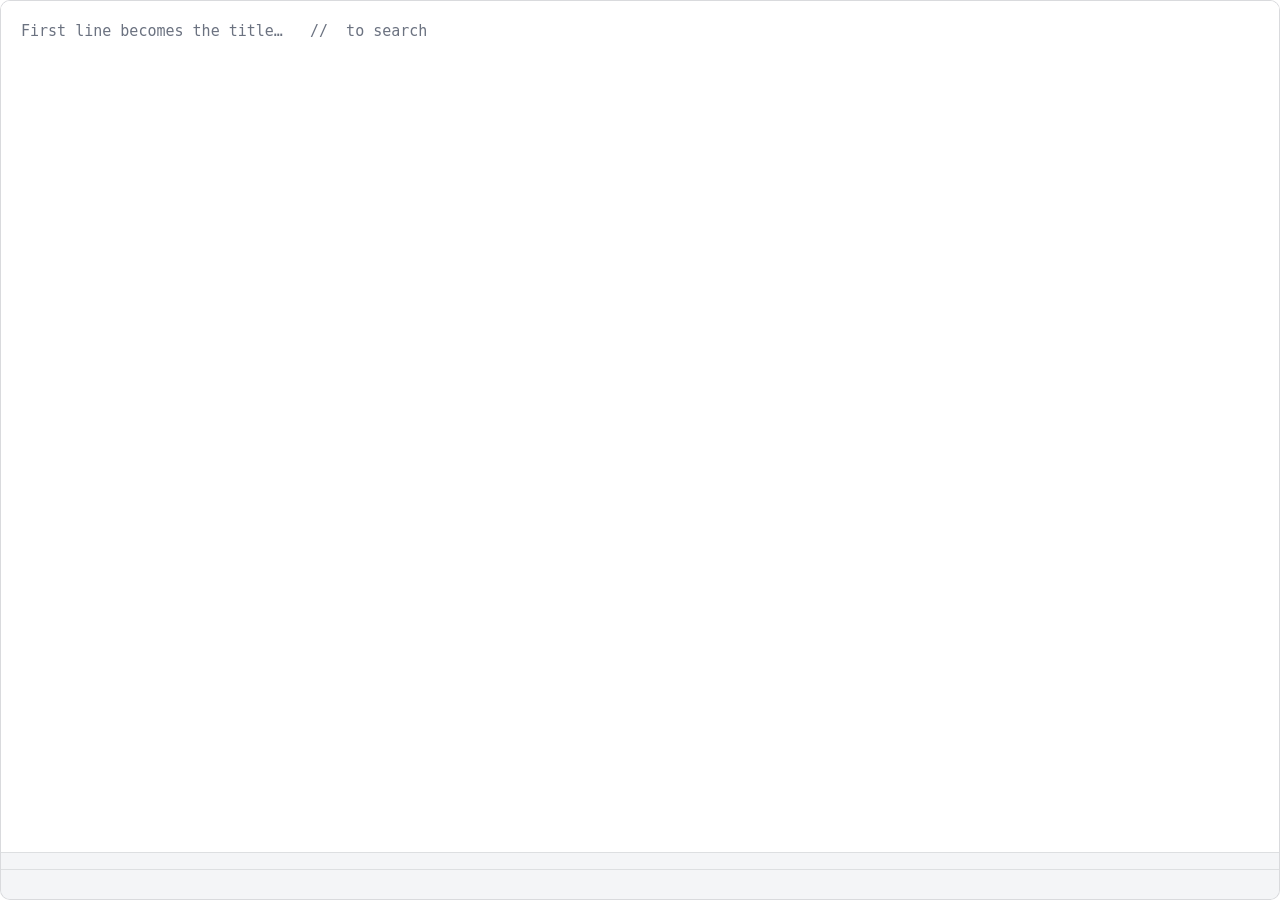
<file: ui/index.html>
<!doctype html>
<html lang="en">
  <head>
    <meta charset="utf-8" />
    <title>photomem</title>
    <link rel="stylesheet" href="style.css" />
  </head>
  <body>
    <main id="shell">
      <!-- Capture: the default, and the only mode that writes anything. -->
      <section id="capture">
        <textarea
          id="editor"
          placeholder="First line becomes the title…   //  to search"
          spellcheck="false"
          autofocus
        ></textarea>
        <div id="strip" hidden></div>
      </section>

      <!-- Search: reached by typing // into an empty buffer. -->
      <section id="search" hidden>
        <input id="query" type="text" placeholder="Search notes…" spellcheck="false" />
        <ul id="results"></ul>
      </section>

      <!-- Wall: every captured image, newest first. For a visual thinker this
           is the real map — you navigate by recognising the picture. -->
      <section id="wall" hidden></section>

      <!-- Timeline: every note by date, grouped day / week / month. -->
      <section id="timeline" hidden></section>

      <!-- Tag filter: opened with T from either browse view. -->
      <section id="tags" hidden>
        <ul></ul>
      </section>

      <!-- Viewer: read-only. Notes are never edited here; see DESIGN.md §6. -->
      <section id="viewer" hidden>
        <!-- Above the title, because the one failure mode of never editing a
             note is reading it without learning it was later corrected. -->
        <div id="viewer-superseded" hidden></div>
        <header>
          <h1 id="viewer-title"></h1>
          <time id="viewer-when"></time>
        </header>
        <pre id="viewer-body"></pre>
        <div id="viewer-images"></div>
        <div id="viewer-backlinks" hidden>
          <h2>Linked from</h2>
          <ul></ul>
        </div>
      </section>

      <footer>
        <span id="status"></span>
        <span id="hints"></span>
      </footer>
    </main>
    <script src="app.js"></script>
  </body>
</html>
</file>
<file: ui/style.css>
:root {
  --bg: #16181d;
  --surface: #1d2027;
  --text: #e6e8ec;
  --muted: #8b91a0;
  --accent: #6ea8fe;
  --error: #ef6b73;
  --radius: 10px;
}

@media (prefers-color-scheme: light) {
  :root {
    --bg: #f4f5f7;
    --surface: #ffffff;
    --text: #1b1d22;
    --muted: #6b7280;
    --accent: #2563eb;
    --error: #c0353d;
  }
}

* { box-sizing: border-box; }

html, body {
  height: 100%;
  margin: 0;
  background: transparent;
  font: 14px/1.55 system-ui, -apple-system, "Segoe UI", sans-serif;
  color: var(--text);
  overflow: hidden;
}

#shell {
  display: flex;
  flex-direction: column;
  height: 100%;
  background: var(--bg);
  border: 1px solid color-mix(in srgb, var(--text) 12%, transparent);
  border-radius: var(--radius);
  overflow: hidden;
}

#editor {
  flex: 1;
  width: 100%;
  padding: 18px 20px;
  border: 0;
  resize: none;
  outline: none;
  background: var(--surface);
  color: var(--text);
  font: 15px/1.65 ui-monospace, "JetBrains Mono", "SF Mono", Menlo, monospace;
  caret-color: var(--accent);
}

#editor::placeholder { color: var(--muted); }

/* The first line is the title, so give it a little more presence than the body
   without pulling in a rich-text editor to do it. */
#editor { text-indent: 0; }

footer {
  display: flex;
  align-items: center;
  justify-content: space-between;
  gap: 12px;
  padding: 7px 14px;
  background: var(--bg);
  border-top: 1px solid color-mix(in srgb, var(--text) 10%, transparent);
  color: var(--muted);
  font-size: 12px;
  min-height: 30px;
}

#status { white-space: nowrap; overflow: hidden; text-overflow: ellipsis; }
#status.saved { color: var(--accent); }
#status.error { color: var(--error); }

.hints { white-space: nowrap; }

kbd {
  display: inline-block;
  padding: 1px 5px;
  margin-left: 2px;
  border: 1px solid color-mix(in srgb, var(--text) 18%, transparent);
  border-radius: 4px;
  background: color-mix(in srgb, var(--text) 6%, transparent);
  font: inherit;
  font-size: 11px;
  color: var(--text);
}

.hints kbd + kbd { margin-left: 1px; }

/* A textarea cannot hold inline images, and swapping it for a contenteditable
   would cost more in text-editing quality than the pictures are worth here. So
   images live in a strip under the editor, mirroring the ![[…]] refs above. */
#strip {
  display: flex;
  gap: 8px;
  padding: 8px 12px;
  overflow-x: auto;
  background: var(--bg);
  border-top: 1px solid color-mix(in srgb, var(--text) 10%, transparent);
}

#strip img {
  height: 64px;
  width: auto;
  border-radius: 6px;
  border: 1px solid color-mix(in srgb, var(--text) 15%, transparent);
  object-fit: cover;
}

#strip .missing {
  display: grid;
  place-items: center;
  height: 64px;
  padding: 0 12px;
  border: 1px dashed var(--error);
  border-radius: 6px;
  color: var(--error);
  font-size: 11px;
}

/* ── modes ─────────────────────────────────────────────────────────────── */

#capture,
#search,
#viewer {
  display: flex;
  flex-direction: column;
  flex: 1;
  min-height: 0;
  background: var(--surface);
}

/* `hidden` only means display:none by way of the UA stylesheet, which any
   explicit `display` in here outranks. The wall sets one, so it must say so. */
#capture[hidden],
#search[hidden],
#viewer[hidden],
#wall[hidden],
#timeline[hidden],
#tags[hidden] {
  display: none;
}

/* ── search ────────────────────────────────────────────────────────────── */

#query {
  padding: 14px 20px;
  border: 0;
  border-bottom: 1px solid color-mix(in srgb, var(--text) 10%, transparent);
  outline: none;
  background: var(--surface);
  color: var(--text);
  font: 15px/1.4 system-ui, sans-serif;
  caret-color: var(--accent);
}

#query::placeholder { color: var(--muted); }

#results {
  flex: 1;
  margin: 0;
  padding: 6px;
  overflow-y: auto;
  list-style: none;
}

#results li {
  padding: 7px 12px;
  border-radius: 6px;
  cursor: default;
}

/* Selection is keyboard-driven, so it has to be unmistakable at a glance. */
#results li[aria-selected="true"] {
  background: color-mix(in srgb, var(--accent) 18%, transparent);
  box-shadow: inset 2px 0 0 var(--accent);
}

#results .row {
  display: flex;
  align-items: baseline;
  justify-content: space-between;
  gap: 12px;
}

#results .title {
  font-weight: 600;
  white-space: nowrap;
  overflow: hidden;
  text-overflow: ellipsis;
}

#results .when {
  flex: none;
  color: var(--muted);
  font-size: 11px;
  font-variant-numeric: tabular-nums;
}

#results .snippet {
  color: var(--muted);
  font-size: 12px;
  white-space: nowrap;
  overflow: hidden;
  text-overflow: ellipsis;
}

#results mark {
  background: none;
  color: var(--accent);
  font-weight: 600;
}

#results .empty {
  padding: 18px 12px;
  color: var(--muted);
}

/* ── the thumbnail wall ─────────────────────────────────────────────────── */

/* auto-fill rather than a fixed column count: the window is resizable, and the
   grid should use whatever width it is given. */
#wall {
  flex: 1;
  min-height: 0;
  background: var(--surface);
  display: grid;
  grid-template-columns: repeat(auto-fill, minmax(148px, 1fr));
  gap: 10px;
  padding: 12px;
  overflow-y: auto;
  align-content: start;
}

#wall figure {
  margin: 0;
  border: 2px solid transparent;
  border-radius: 6px;
  overflow: hidden;
  cursor: pointer;
}

#wall figure[aria-selected="true"] {
  border-color: var(--accent);
}

/* A fixed tile height keeps the grid a grid: rows of ragged heights are far
   harder to scan for a picture you half-remember. */
#wall img {
  display: block;
  width: 100%;
  height: 96px;
  object-fit: cover;
  background: color-mix(in srgb, var(--text) 6%, transparent);
}

#wall figcaption {
  padding: 4px 6px;
  color: var(--muted);
  font-size: 11px;
  white-space: nowrap;
  overflow: hidden;
  text-overflow: ellipsis;
}

#wall figure[aria-selected="true"] figcaption {
  color: var(--text);
}

#wall .empty {
  grid-column: 1 / -1;
  margin: 0;
  padding: 12px;
  color: var(--muted);
}

/* ── the tag filter ─────────────────────────────────────────────────────── */

#tags {
  flex: 1;
  min-height: 0;
  display: block;
  overflow-y: auto;
  background: var(--surface);
}

#tags ul {
  margin: 0;
  padding: 0;
  list-style: none;
}

#tags li {
  display: flex;
  justify-content: space-between;
  padding: 7px 20px;
  border-left: 2px solid transparent;
  cursor: pointer;
}

#tags li[aria-selected="true"] {
  border-left-color: var(--accent);
  background: color-mix(in srgb, var(--accent) 14%, transparent);
}

#tags .count {
  color: var(--muted);
  font-variant-numeric: tabular-nums;
}

/* The chip naming the tag a browse view is filtered to. Stated rather than
   implied: a filtered view that looks like an unfiltered one is a view that
   quietly lies about how much you have captured. */
.filter {
  padding: 6px 20px;
  border-bottom: 1px solid color-mix(in srgb, var(--text) 10%, transparent);
  color: var(--accent);
  font-size: 12px;
}

#wall .filter {
  grid-column: 1 / -1;
  margin: -12px -12px 0;
}

/* ── the timeline ───────────────────────────────────────────────────────── */

#timeline {
  flex: 1;
  min-height: 0;
  display: block;
  overflow-y: auto;
  background: var(--surface);
  /* No top padding: it sits above the sticky heading in the scroll container,
     so scrolled rows would show through the gap. */
  padding: 0 0 12px;
}

/* Sticky, so you always know which day you are looking at while scrolling —
   which is the entire question the timeline answers. */
#timeline h2 {
  position: sticky;
  top: 0;
  margin: 0;
  padding: 8px 20px 4px;
  background: var(--surface);
  color: var(--muted);
  font-size: 11px;
  font-weight: 600;
  letter-spacing: 0.04em;
  text-transform: uppercase;
}

#timeline ul {
  margin: 0 0 6px;
  padding: 0;
  list-style: none;
}

#timeline li {
  display: flex;
  gap: 12px;
  padding: 5px 20px;
  border-left: 2px solid transparent;
  cursor: pointer;
}

#timeline li[aria-selected="true"] {
  border-left-color: var(--accent);
  background: color-mix(in srgb, var(--accent) 14%, transparent);
}

#timeline .at {
  flex: none;
  width: 42px;
  color: var(--muted);
  font-variant-numeric: tabular-nums;
}

#timeline .title {
  overflow: hidden;
  white-space: nowrap;
  text-overflow: ellipsis;
}

#timeline .empty {
  padding: 12px 20px;
  color: var(--muted);
}

/* ── viewer ────────────────────────────────────────────────────────────── */

#viewer { padding: 16px 20px; overflow-y: auto; }

#viewer header {
  display: flex;
  align-items: baseline;
  justify-content: space-between;
  gap: 12px;
  margin-bottom: 10px;
}

#viewer h1 { margin: 0; font-size: 16px; }

#viewer time {
  flex: none;
  color: var(--muted);
  font-size: 11px;
  font-variant-numeric: tabular-nums;
}

#viewer-body {
  margin: 0;
  font: 13px/1.6 ui-monospace, "SF Mono", Menlo, monospace;
  white-space: pre-wrap;
  word-break: break-word;
}

/* A [[link]] to another note. Underlined rather than merely coloured, so it is
   still obviously a link inside a monospace block of plain text. */
#viewer-body .link,
#viewer h1 .link {
  color: var(--accent);
  text-decoration: underline;
  text-underline-offset: 2px;
  cursor: pointer;
}

.link:focus-visible {
  outline: 2px solid var(--accent);
  outline-offset: 2px;
  border-radius: 2px;
}

#viewer-images {
  display: flex;
  flex-wrap: wrap;
  gap: 10px;
  margin-top: 14px;
}

#viewer-images img {
  max-height: 150px;
  border-radius: 6px;
  border: 1px solid color-mix(in srgb, var(--text) 15%, transparent);
}

/* The correction banner. Loud on purpose: a plain backlink is too quiet to
   carry "what you are reading was later proved wrong", which is the one thing
   an append-only record cannot otherwise say. See DESIGN.md §6. */
#viewer-superseded {
  margin-bottom: 12px;
  padding: 8px 12px;
  border: 1px solid color-mix(in srgb, var(--error) 45%, transparent);
  border-radius: 6px;
  background: color-mix(in srgb, var(--error) 12%, transparent);
  font-size: 12px;
}

/* Inherits the banner's colour rather than the link accent: inside a warning,
   a blue link reads as a second, competing signal. */
#viewer-superseded .link {
  color: var(--text);
  font-weight: 600;
  text-decoration: underline;
  text-underline-offset: 2px;
  cursor: pointer;
}

#viewer-backlinks {
  margin-top: 18px;
  padding-top: 10px;
  border-top: 1px solid color-mix(in srgb, var(--text) 10%, transparent);
}

#viewer-backlinks h2 {
  margin: 0 0 6px;
  color: var(--muted);
  font-size: 11px;
  font-weight: 600;
  letter-spacing: 0.04em;
  text-transform: uppercase;
}

#viewer-backlinks ul {
  margin: 0;
  padding: 0;
  list-style: none;
}

#viewer-backlinks li {
  display: flex;
  align-items: baseline;
  justify-content: space-between;
  gap: 12px;
  padding: 3px 0;
  font-size: 13px;
}

#viewer-backlinks .link {
  color: var(--accent);
  text-decoration: underline;
  text-underline-offset: 2px;
  cursor: pointer;
}

#viewer-backlinks .when {
  flex: none;
  color: var(--muted);
  font-size: 11px;
  font-variant-numeric: tabular-nums;
}

/* ── image window ──────────────────────────────────────────────────────── */

/* Its own top-level window, sized big at creation. A compositor honours the
   size a window is born with; Hyprland ignores a later resize request. */
body.image-window {
  display: flex;
  flex-direction: column;
  height: 100vh;
  background: var(--bg);
}

#pane {
  flex: 1;
  min-height: 0;
  display: grid;
  place-items: center;
  padding: 14px;
  overflow: auto;
}

/* Fit scales to fill the pane in both directions. On a 4K screen a 1600px
   capture would otherwise sit small in the middle of an empty window — and
   there, fit is the *larger* of the two modes, not the smaller. */
#image {
  width: 100%;
  height: 100%;
  object-fit: contain;
  border-radius: 6px;
  cursor: zoom-in;
}

/* 1:1 — native pixels, no resampling. Still centred: an image smaller than the
   pane belongs in the middle, not in the top-left corner. `margin: auto` inside
   a grid keeps it centred while overflow in either direction stays reachable,
   which centring by alignment alone does not. */
body.zoomed #pane { cursor: grab; }

body.zoomed #image {
  margin: auto;
  width: auto;
  height: auto;
  max-width: none;
  max-height: none;
  border-radius: 0;
  cursor: grab;
}

body.zoomed #pane:active,
body.zoomed #pane:active #image { cursor: grabbing; }

#caption {
  color: var(--muted);
  font-size: 11px;
  font-variant-numeric: tabular-nums;
}

/* Thumbnails open the image window, so they should look openable. */
#strip img,
#viewer-images img { cursor: zoom-in; }
</file>
